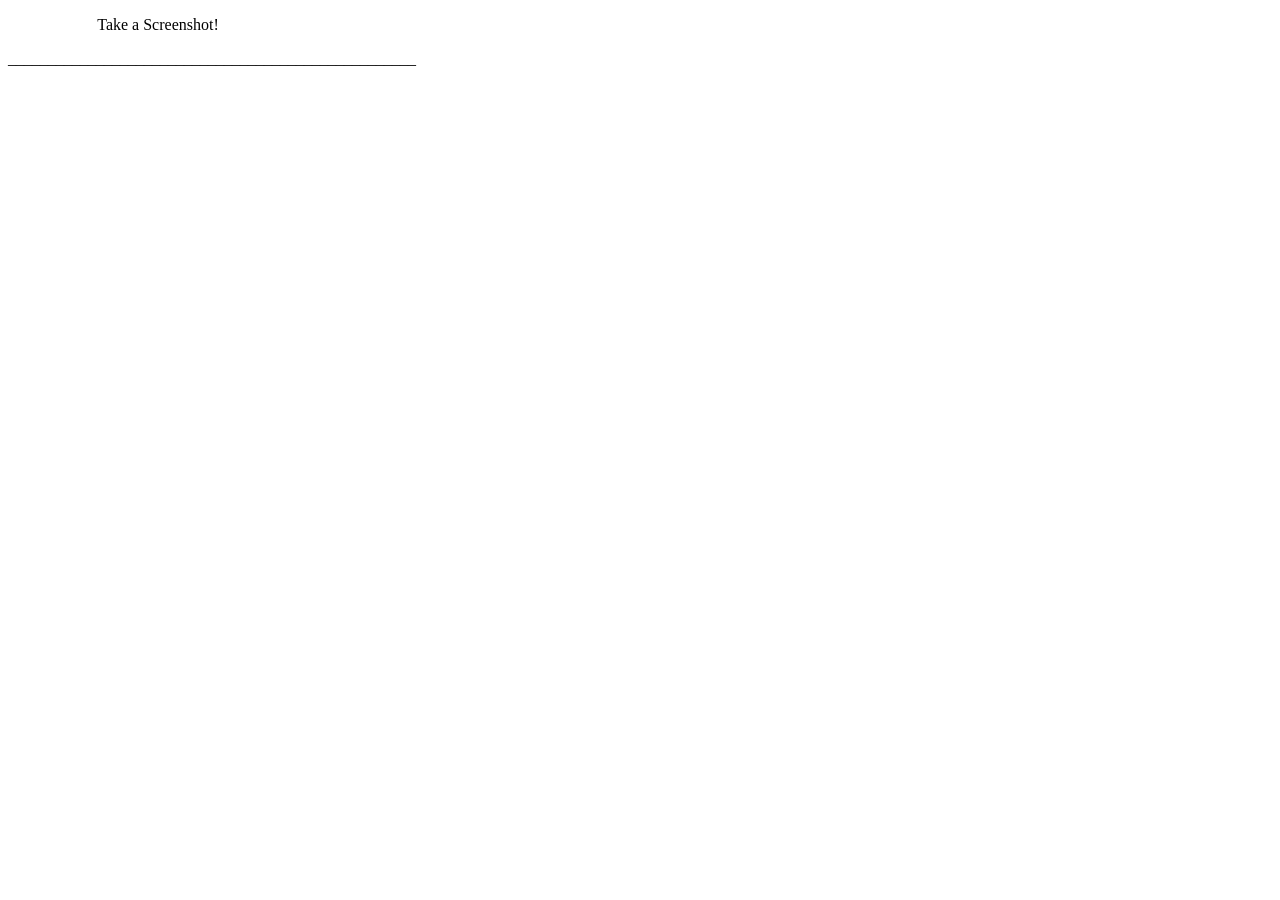
<file: popup.html>
<!DOCTYPE html>
<html>
<head>
	<title> Easy ScreenShot</title>
	<style type="text/css">
		a:link { color: black; text-decoration: none;}
		a:visited { color: #AEADA9; text-decoration: none;}
		a:hover { color: blue; text-decoration: underline;}
		body {
			width: 300px;
		}
	</style>

</head>
<body>

	<div id = "download" style="text-align:center;">
	<p onclick = "takeScreenShot()"> Take a Screenshot! </p>
	<p> ___________________________________________________</p>
	</div>


	<div id="container" style="text-align:center;">
	</div>

	<script src="popup.js"></script>
	<!-- #container -->
</body>
</html>
</file>
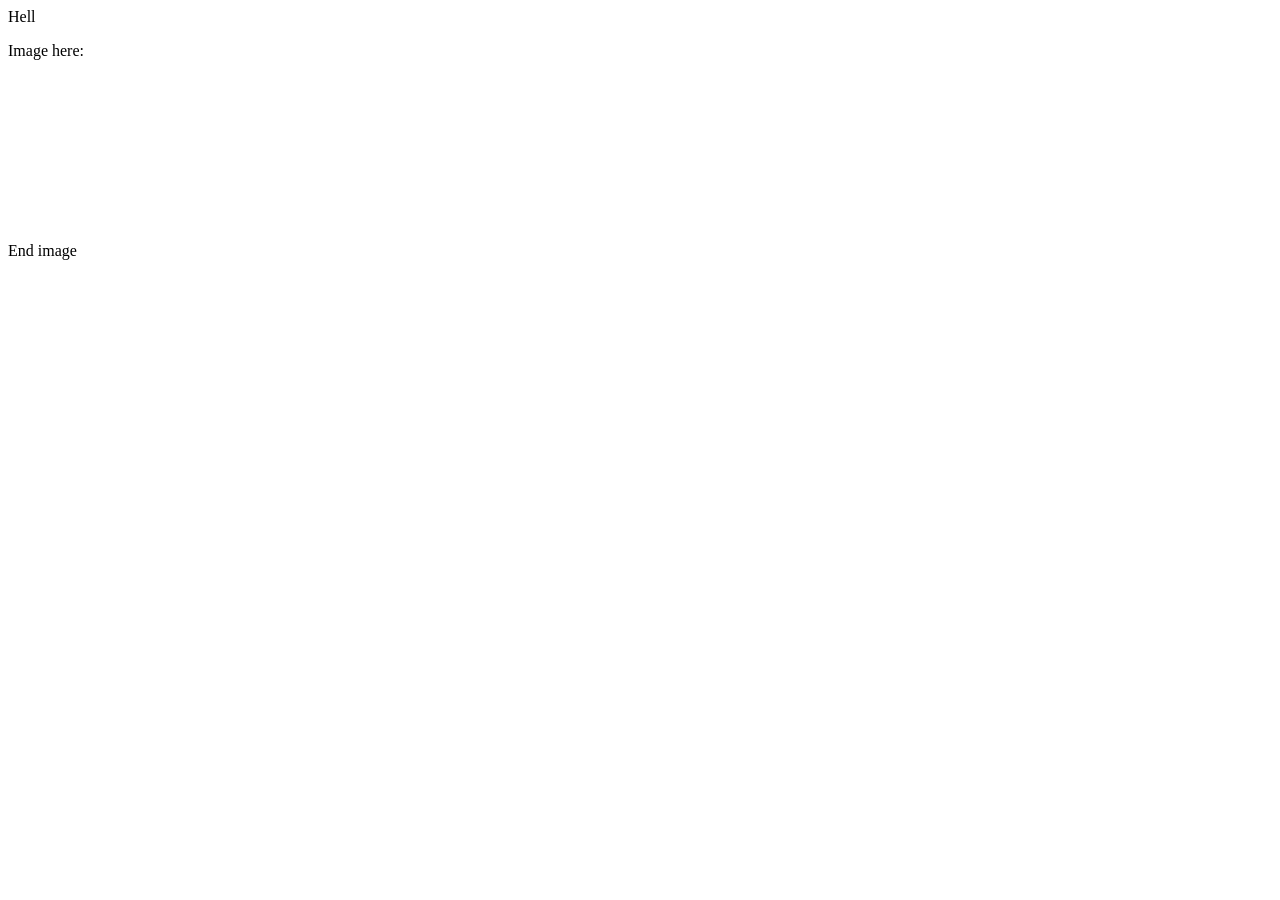
<file: screenshot.html>
<html>
<script src="screenshot.js"></script>
<body>
  <p id="status">Hell</p>
  Image here:
  <p>
    <!--<img id="target" src="white.png" height="480">-->
    <canvas id="test"></canvas>
  <p>
  End image
  </body>
</html>
</file>
